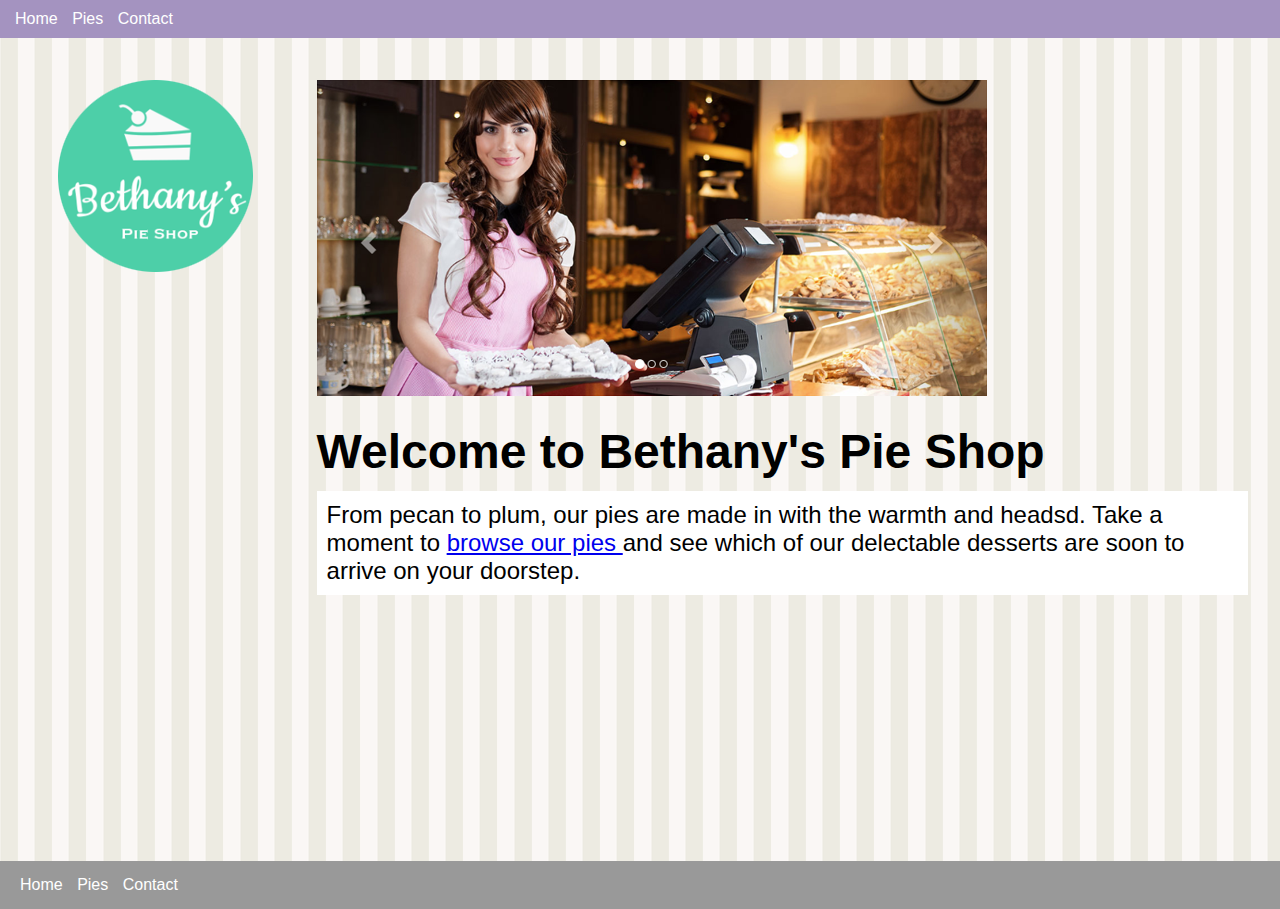
<file: Toby's One/index.html>
<!DOCTYPE html>
<html lang="en">
<head>
    <meta charset="UTF-8">
    <meta name="viewport" content="width=device-width, initial-scale=1.0">
    <title>Bethany's Pie Shop</title>
    <link rel="stylesheet" href="site.css">
    <style>
        h1{
            font-size: 3em;
            margin-top: .5em;
        }

        .banner{
            max-width: 100%;
        }

        .sub-title{
            background-color: white;
            font-size: 1.5em;
            padding:10px;
        }
    </style>
</head>
<body>
    <header>
        <nav>
            <ul>
                <li><a href="index.html">Home</a></li>
                <li><a href="pies.html">Pies</a></li>
                <li><a href="contact.html">Contact</a></li>
            </ul>
        </nav>
    </header>
    <main>
        <aside>
            <img src="images/logo.png" alt="Bethany's Pie Shop">
        </aside>
        <article>
            <img src="images/banner.png" class="banner" alt="Bethany's Pie Shop">
            <h1>Welcome to Bethany's Pie Shop</h1>
            <p class="sub-title">From pecan to plum, our pies are made in with the warmth and headsd. Take a moment to 
            <a href="pies.html">browse our pies </a>
            and see which of our delectable desserts are soon to arrive on your doorstep.</p>
        </article>
    </main>
    <footer>
        <nav>
            <ul>
                <li><a href="index.html">Home</a></li>
                <li><a href="pies.html">Pies</a></li>
                <li><a href="contact.html">Contact</a></li>
            </ul>
        </nav>
    </footer>
</body>
<script>
    window.addEventListener("DOMContentLoaded", function(e){
        let locationBox = document.querySelector("#location");

        let location = {
            latitude: "unknown",
            longitutde: "unknown"
        };

        window.navigator.geolocation.getCurrentPosition(
            function(position){
                location = {
                    latitude: position.coords.latitude,
                    longitutde: position.coords.longitude
                };
                localStorage.getItem("location", JSON.stringify(location));
            },
            function(error){
                localStorage.getItem("location", JSON.stringify(location));
            }
        );
    });

</script>
</html>
</file>
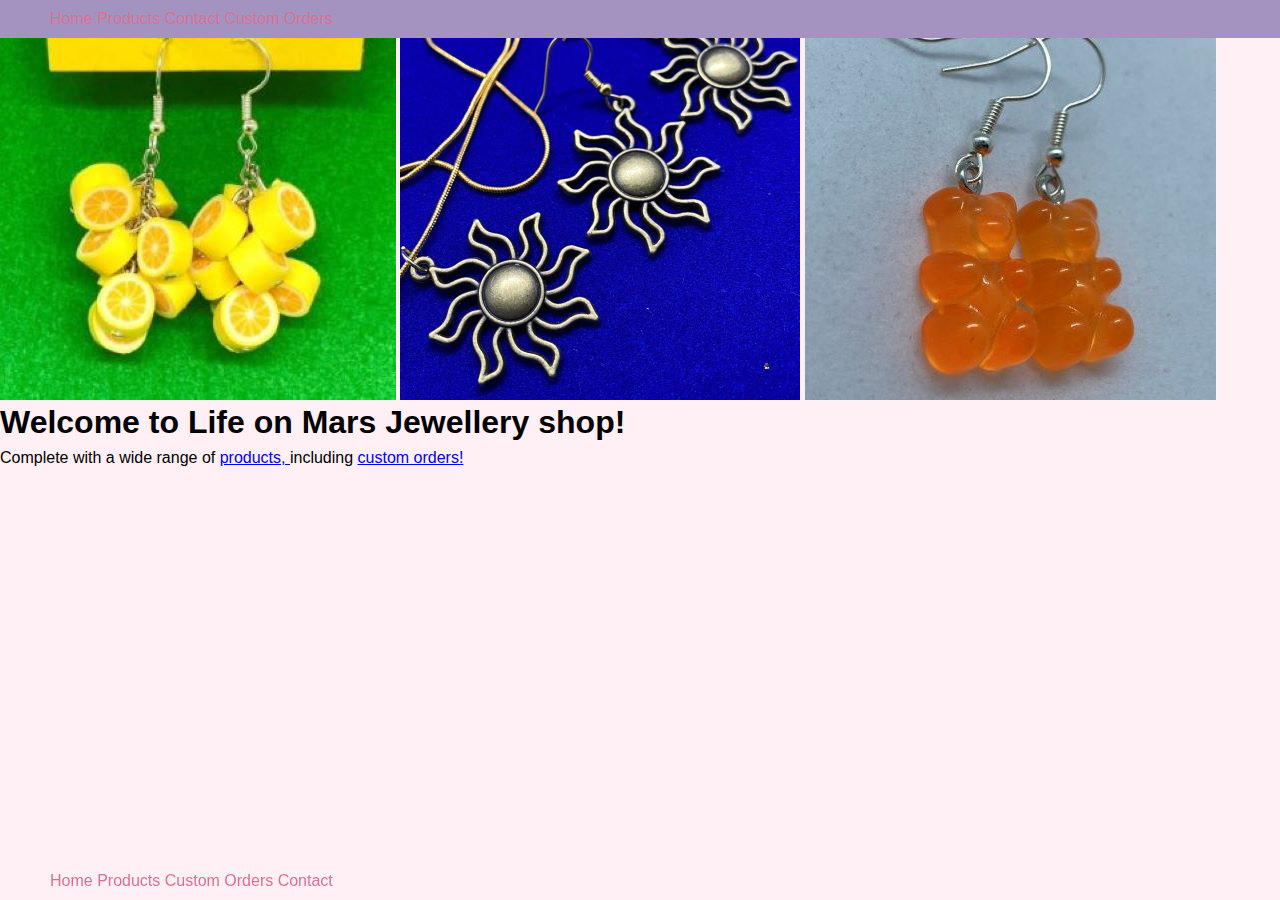
<file: Bakery/Pages/index.html>
<!DOCTYPE html>
<html lang="en">
<head>
    <meta charset="UTF-8">
    <meta name="viewport" content="width=device-width, initial-scale=1.0">
    <title>Life on Mars Jewellery</title>
    <link rel="stylesheet" href="../style.css">
    
</head>
<body>
    <header>
        <nav>
            <ul>
                <li><a href="index.html">Home</a></li>
                <li><a href="products.html">Products</a></li>
                <li><a href="contact.html">Contact</a></li>
                <li><a href="custom.html">Custom Orders</a></li>
            </ul>
        </nav>
    </header>
    <main>
        <img src="../Images/lemons.jpg" alt="lemons">
        <img src="../Images/bronze suns.jpg" alt="bronze suns">
        <img src="../Images/orange gummy.jpg" alt="orange gummy">
        <h1>Welcome to Life on Mars Jewellery shop!</h1>
        <p>Complete with a wide range of <a href="products.html">products, </a> including <a href="custom.html">custom orders! </a></p>
    </main>
    <footer>
        <nav>
            <ul>
                <li><a href="index.html">Home</a></li>
                <li><a href="products.html">Products</a></li>
                <li><a href="custom.html">Custom Orders</a></li>
                <li><a href="contact.html">Contact</a></li>
            </ul>
        </nav>
    </footer>
</body>
</html>
</file>
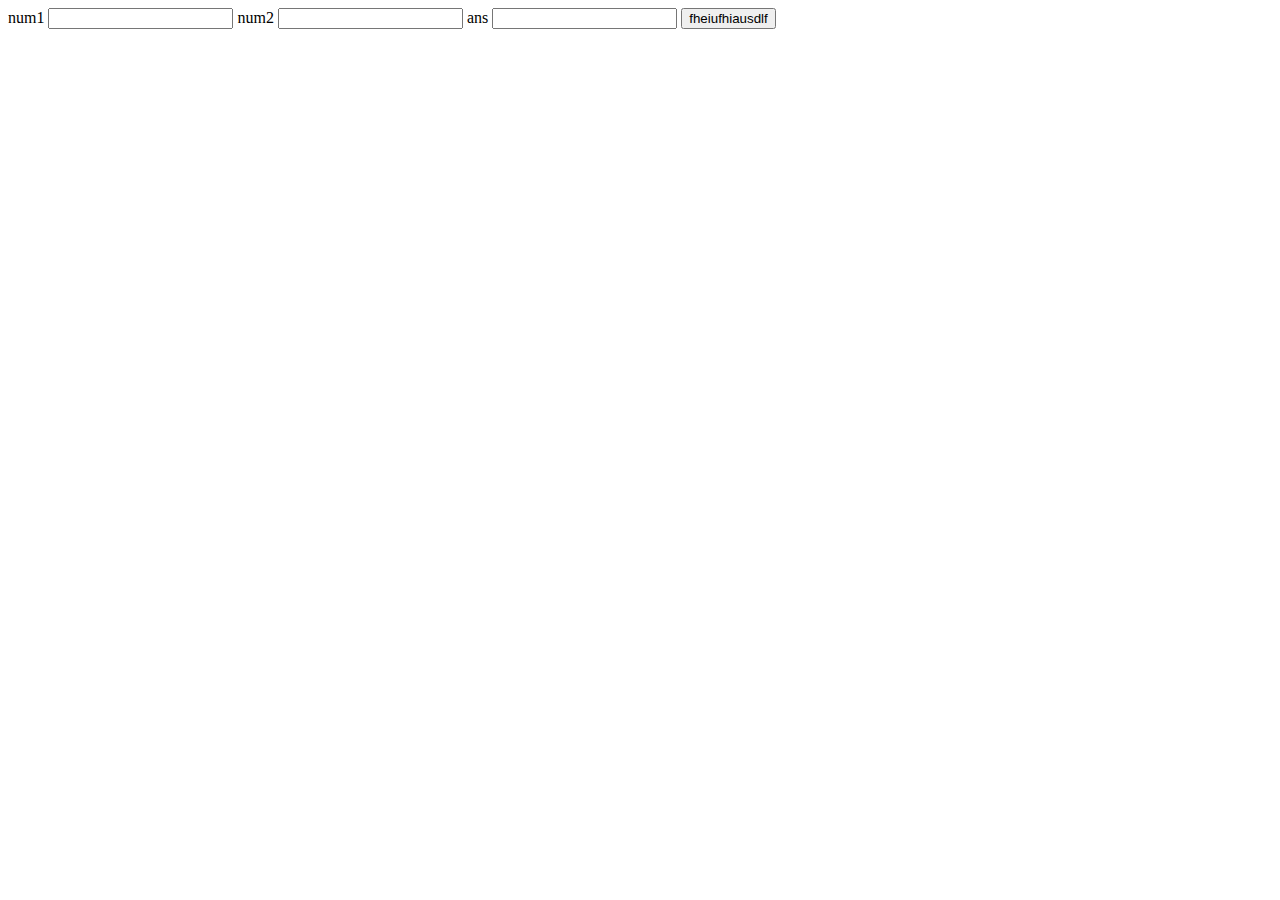
<file: First Website/contact.html>
<!DOCTYPE html>
<html lang="en">
<head>
    <meta charset="UTF-8">
    <meta name="viewport" content="width=device-width, initial-scale=1.0">
    <title>Document</title>
    <script src="script.js"></script>
</head>
<body>
    <form>
        <label for="num1">num1</label>
        <input type="text" name="num1" id="num1">
        <label for="num2">num2</label>
        <input type="text" name="num2" id="num2">
        <label for="ans">ans</label>
        <input type="text" name="ans" id="ans">
        <button id="test">fheiufhiausdlf</button>
    </form>
</body>
</html>
</file>
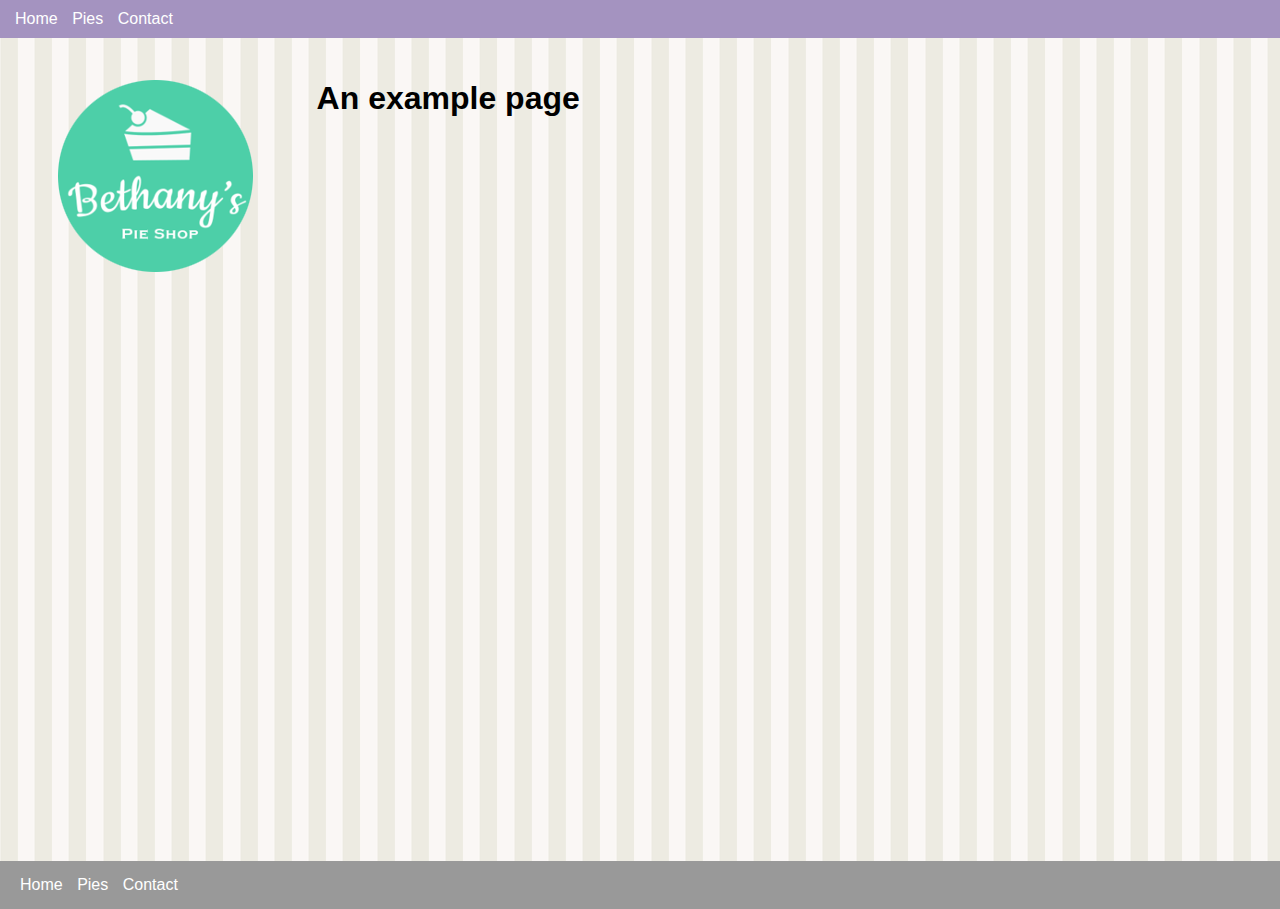
<file: Toby's One/example.html>
<!DOCTYPE html>
<html lang="en">
<head>
    <meta charset="UTF-8">
    <meta name="viewport" content="width=device-width, initial-scale=1.0">
    <title>Contact | Bethany's Pie Shop</title>
    <link rel="stylesheet" href="site.css">

</head>
<body>
    <header>
        <nav>
            <ul>
                <li><a href="index.html">Home</a></li>
                <li><a href="pies.html">Pies</a></li>
                <li><a href="contact.html">Contact</a></li>
            </ul>
        </nav>
    </header>
    <main>
        <aside>
            <img src="images/logo.png" alt="Bethany's Pie Shop">
        </aside>
        <article>
            <h1>An example page</h1>
            <p id="output-box"></p>
        </article>
    </main>
    <footer>
        <nav>
            <ul>
                <li><a href="index.html">Home</a></li>
                <li><a href="pies.html">Pies</a></li>
                <li><a href="contact.html">Contact</a></li>
            </ul>
        </nav>
    </footer>
</body>
<script>
    window.addEventListener("DOMContentLoaded", function(e){

        const order = localStorage.getItem("order");
        const customer  = localStorage.getItem("customer");

        if (order && customer) {

            const output = document.querySelector("#output-box");

            output.innerText = (order + customer);
        }
    });
</script>
</html>
</file>
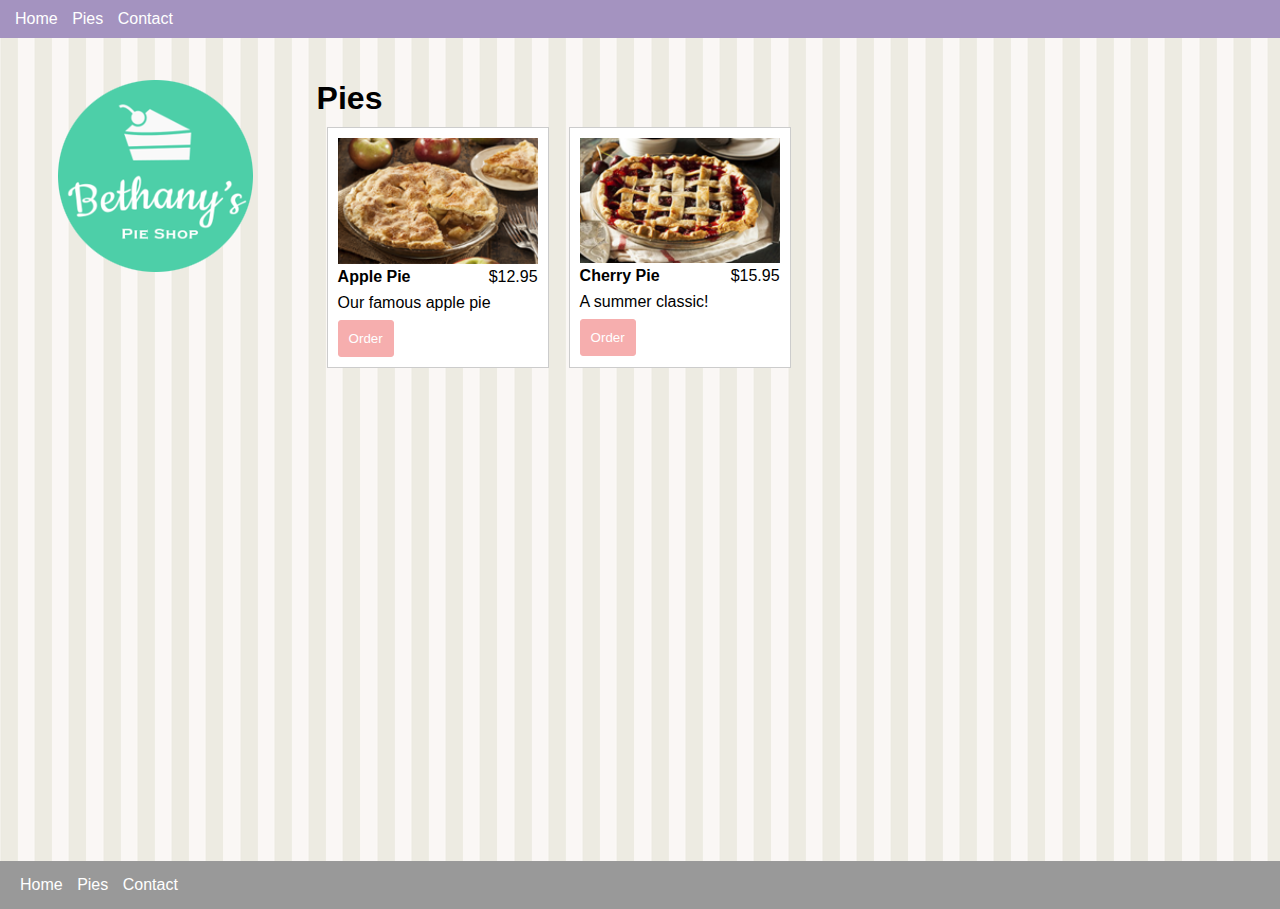
<file: Toby's One/pies.html>
<!DOCTYPE html>
<html lang="en">
<head>
    <meta charset="UTF-8">
    <meta name="viewport" content="width=device-width, initial-scale=1.0">
    <title>Pies | Bethany's Pie Shop</title>
    <link rel="stylesheet" href="site.css">

</head>
<body>
    <header>
        <nav>
            <ul>
                <li><a href="index.html">Home</a></li>
                <li><a href="pies.html">Pies</a></li>
                <li><a href="contact.html">Contact</a></li>
            </ul>
        </nav>
    </header>
    <main>
        <aside>
            <img src="images/logo.png" alt="Bethany's Pie Shop">
        </aside>
        <article>
            <h1>Pies</h1>
            <section class="column-desktop">
                <div class="pie">
                    <img src="images/apple-pie.png" alt="Apple Pie">
                    <div class="columns">
                        <div class="title">Apple Pie</div>
                        <div class="price">$12.95</div>
                    </div>
                    <p class="desc">Our famous apple pie</p>
                    <button data-order="apple-pie">Order</button>
                </div>
                <div class="pie">
                    <img src="images/cherry-pie.png" alt="Cherry Pie">
                    <div class="columns">
                        <div class="title">Cherry Pie</div>
                        <div class="price">$15.95</div>
                    </div>
                    <p class="desc">A summer classic!</p>
                    <button data-order="apple-pie">Order</button>
                </div>
            </section>
        </article>
    </main>
    <footer>
        <nav>
            <ul>
                <li><a href="index.html">Home</a></li>
                <li><a href="pies.html">Pies</a></li>
                <li><a href="contact.html">Contact</a></li>
            </ul>
        </nav>
    </footer>
</body>
<script>
    window.addEventListener("DOMContentLoaded", function(e){
        const orderButtons = document.querySelectorAll("button[data-order]");

        orderButtons.forEach(function(button) {

            button.addEventListener("click", function(e){
                const button = e.currentTarget;
                const container = button.parentNode;

                const order = {
                    id: button.getAttribute("data-order"),
                    title: container.querySelector(".title").innerText,
                    price: container.querySelector(".price").innerText,
                    desc: container.querySelector(".desc").innerText
                };

                localStorage.setItem("order", JSON.stringify(order));

                const url = window.location.href.replace("pies.html", "order.html");
                window.location.href = url;
            });
        });
    });
</script>
</html>
</file>
<file: Toby's One/site.css>
*{
    margin: 0;
}

html, body{
    height:100%;
}

body{
    font-family: Arial, Helvetica, sans-serif;
    background-color: #999;
}

p{
    margin:0.5em 0 0.5em 0;
}

header{
    display:block;
    position:fixed;
    top: 0;
    left: 0;
    width:100%;
    background-color: #a493c0;
    padding:10px;
}

nav a:visited, nav a:link, nav a:hover{
    color:white;
    text-decoration: none;
} 

nav > ul {
    display: inline;
    padding: 0;
}

nav > ul> li{
    display: inline-block;
    list-style: none;
    margin: 0 5px 0 5px;
}

main{
    display: block;
    background-image: url("images/background.png");
    padding-top: 3em;
    padding-bottom: 3em;
    min-height: 85%;
}

footer{
    padding:15px;
}
aside, article{
    padding:2em;
}

aside{
    text-align: center;
}

article{
    width:75%;
}

.columns{
    display: flex;
    
}

@media only screen and (min-width: 768px){

    main{
        display:flex;
    }

    aside{
        margin-left: 2%;
    }

    .column-desktop{
        display: flex;
    }
}

/* Pies */

.pie{
    width: 200px;
    padding: 10px;
    margin:10px;
    background-color: white;
    border: solid 1px #ccc;
}

.pie img{
    width:100%;
}

.pie .title{
    font-weight: bold;
}

.pie .columns{
    width: 100%;
}

.pie .price {
    text-align: right;
}

.pie .columns div{
    width:50%;
}

.pie button {
    background-color: #f6aeae;
    padding:10px;
    border: solid 1px #f6aeae;
    border-radius: 3px;
    color:white;
}

#map {
    height: 90%;
    width: 67%;
    margin: 0 auto;
  }
</file>
<file: Bakery/style.css>
*{
    margin: 0;
}

html, body{
    height: 100%;
}

body{
    font-family: Arial, Helvetica, sans-serif;
    background-color: lavenderblush;
}

p{
    margin:0.5em 0;
}

header{
    display:block;
    position:fixed;
    top: 0;
    left: 0;
    width:100%;
    background-color: #a493c0;
    padding:10px;
    margin-bottom: 60px;
}

nav ul li{
    display: inline;
}

nav ul li a{
    text-decoration: none;
    color: palevioletred;
}

footer{
    display:block;
    position:fixed;
    bottom: 0;
    padding:10px; 
}
</file>
